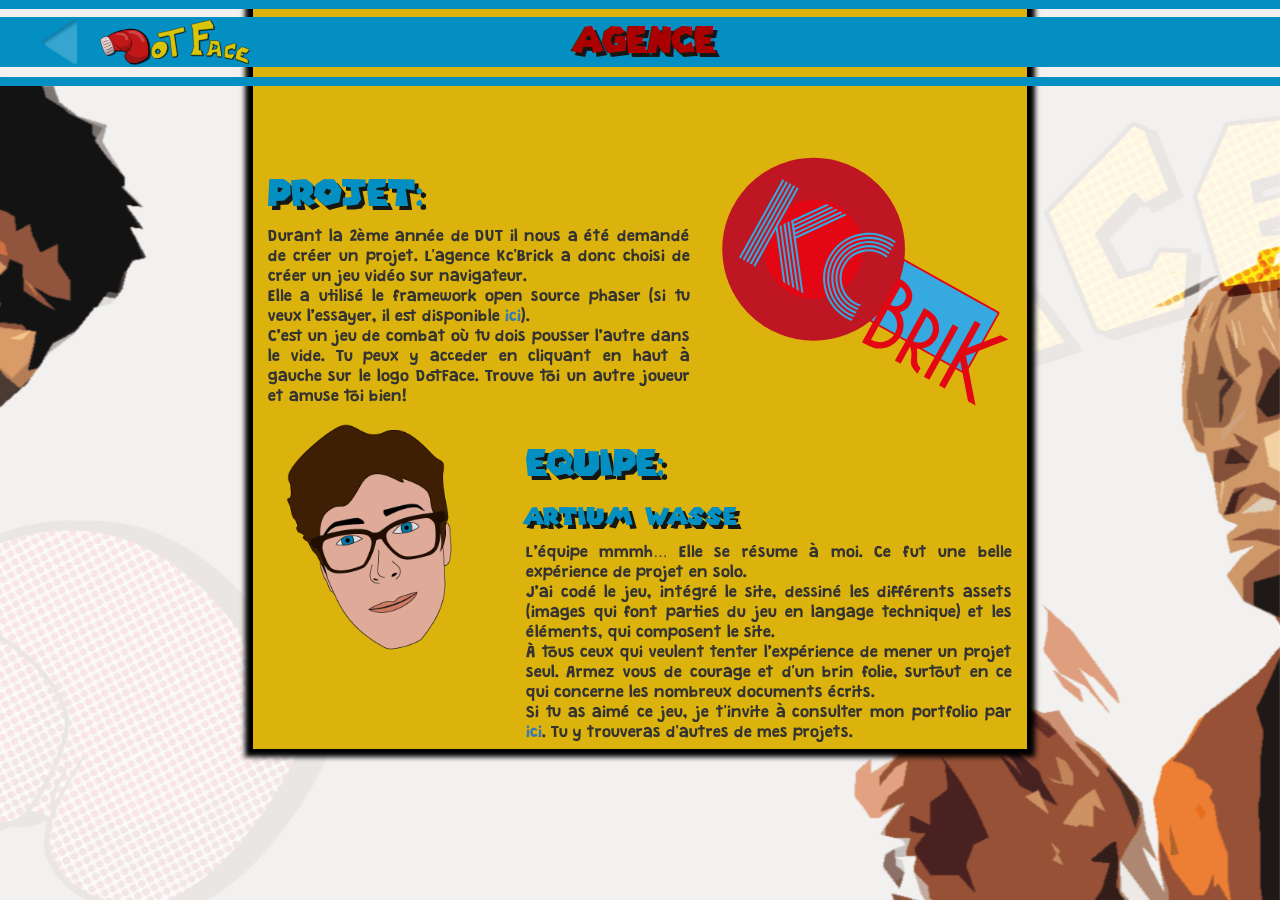
<file: agence.html>
<!DOCTYPE html>
<html lang="en">
<head>
	<meta charset="UTF-8">
	<meta http-equiv="X-UA-Compatible" content="IE=edge">
    <meta name="viewport" content="width=device.width, initial-scale=1, maximum-scale=1 minimum-scale=1, user-scalable=no"/>
	<meta name="description" content="Bienvenue sur le site du jeu Dot Face"/>
    <meta name="generator" content="Bootstrap (3.3.6)"/>
    <meta name="author" content="WASSE Artium"/>
    <meta name="copyright" content="Artium Wasse" />
    <meta http-equiv="Content-Language" content="fr-CA" />
	<title>DotFace</title>
	<link rel="stylesheet" href="css/bootstrap.min.css">
	<link rel="stylesheet" type="text/css" href="css/Agence.css">
	<link rel="icon" href="favicon.png" />
</head>
<body>
	<div class="background"></div>
	<header>
		<a href="index.html" class="linkLogo">
			<img src="img/logo.svg" class="logo" alt="logo DotFace">
			<img src="img/Tretour.png" class="Tretour" alt="fleche retour">
		</a>
		<div class="blue1"></div>
		<div class="blue2"></div>
		<div class="blue3"></div>
		<h1 class="title main">AGENCE</h1>
	</header>
		<div class="container">
			<div class="row">
				<div class="col-md-offset-2 col-md-8 blockAgence">
					<div class="row">
						<div class="col-sm-7 marginTop">
							<h1 class="txtLeft title">Projet:</h1>
							<p class="txtJustify grandstander">
								Durant la 2ème année de DUT il nous a été demandé de créer un projet. L'agence Kc'Brick a donc choisi de créer un jeu vidéo sur navigateur.
								<br>
								Elle a utilisé le framework open source phaser (si tu veux l’essayer, il est disponible <a href="http://phaser.io/">ici</a>).
								<br>
								C’est un jeu de combat où tu dois pousser l’autre dans le vide. Tu peux y acceder en cliquant en haut à gauche sur le logo DotFace. Trouve toi un autre joueur et amuse toi bien!
							</p>
						</div>
						<div class="col-sm-5 marginTop">
							<img src="img/Kc_Brick.svg" class="img-responsive" alt="Logo de l'agence KC'Brick">
						</div>
					</div>
					<div class="row">
						<div class="col-sm-4">
							<img src="img/photoArtium.png" class="img-responsive" alt="photo de profil d'Artium Wasse">
						</div>
						<div class="col-sm-8">
							<h1 class="txtLeft title">Equipe:</h1>
							<h3 class="txtLeft title">Artium Wasse</h3>
							<p class="txtJustify grandstander">
							L’équipe mmmh… Elle se résume à moi. Ce fut une belle expérience de projet en solo.
							<br>
							J’ai codé le jeu, intégré le site, dessiné les différents assets (images qui font parties du jeu en langage technique) et les éléments, qui composent le site.
							<br>
							À tous ceux qui veulent tenter l’expérience de mener un projet seul. Armez vous de courage et d'un brin folie, surtout en ce qui concerne les nombreux documents écrits.
							<br>
							Si tu as aimé ce jeu, je t'invite à consulter mon portfolio par <a href="http://artiumwasse.fr/">ici</a>. Tu y trouveras d'autres de mes projets.
							</p>
						</div>
					</div>
				</div>
			</div>
		</div>
</body>
</html>
</file>
<file: css/Agence.css>
body{
	margin: 0;
}

@font-face {
    font-family: superMario;
    src: url(../fonts/SuperMario256.ttf);
}

@font-face {
    font-family: grandstander;
    src: url(../fonts/Grandstander-clean.ttf);
}

.background{
	position: fixed;
	background-image: url('../img/backgroundPjeu.png');
	background-size:  cover;
	background-position: center;
	background-repeat: no-repeat;
	width: 100%;
	height: 100%;
}

.linkLogo{
	position: absolute;
	z-index: 2;
	width: 250px;
	height: 50px;
	top: 17px;
	-webkit-transition: all .4s ease; /* Safari */
    transition: all .4s ease;
}

.linkLogo:hover{
	opacity: .8;
}

.logo{
	position: absolute;
	z-index: 3;
	width: 150px;
	height: 150px;
	right: 0;
	top: -50px;
	-webkit-transition: right .4s ease; /* Safari */
    transition: right .4s ease;
}

.logo:hover{
	right: 15px;
}

.Tretour{
	position: absolute;
	z-index: 2;
	width: 40px;
	height: 50px;
	left: 40px;
}

.blue1{
	background-color: #048fc3;
	position: absolute;
	z-index: 1;
	width: 100%;
	height: 9px;
	top: 0;
}

.blue2{
	background-color: #048fc3;
	position: absolute;
	z-index: 1;
	width: 100%;
	height: 50px;
	top: 17px;
}

.blue3{
	background-color: #048fc3;
	position: absolute;
	z-index: 1;
	width: 100%;
	height: 9px;
	top: 77px;
}

.blockAgence{
	height: auto;
	background-color:#dcb20c;
	border: solid 3px black;
	-moz-box-shadow: 0px 0px 5px 5px #000000;
	-webkit-box-shadow: 0px 0px 5px 5px #000000;
	-o-box-shadow: 0px 0px 5px 5px #000000;
	box-shadow: 0px 0px 5px 5px #000000;
	filter:progid:DXImageTransform.Microsoft.Shadow(color=#000000, Direction=50, Strength=3);
}

.marginTop{
	margin-top: 150px;
}

.txtLeft{
	text-align: left;
}

.txtJustify{
	text-align: justify;
}

.grandstander{
	font-family: grandstander;
	text-rendering: optimizelegibility;
}

.title{
	font-family: superMario;
	color: #048fc3;
	text-shadow: 4px 4px 0 #161712;
}

.main{
	font-family: superMario;
	color: #aa0000;
	position: absolute;
	z-index: 4;
	top: 0;
	left: 45%;
}

@media screen and (max-width: 640px) {
  .logo {
    display: none;
  }
}
</file>
